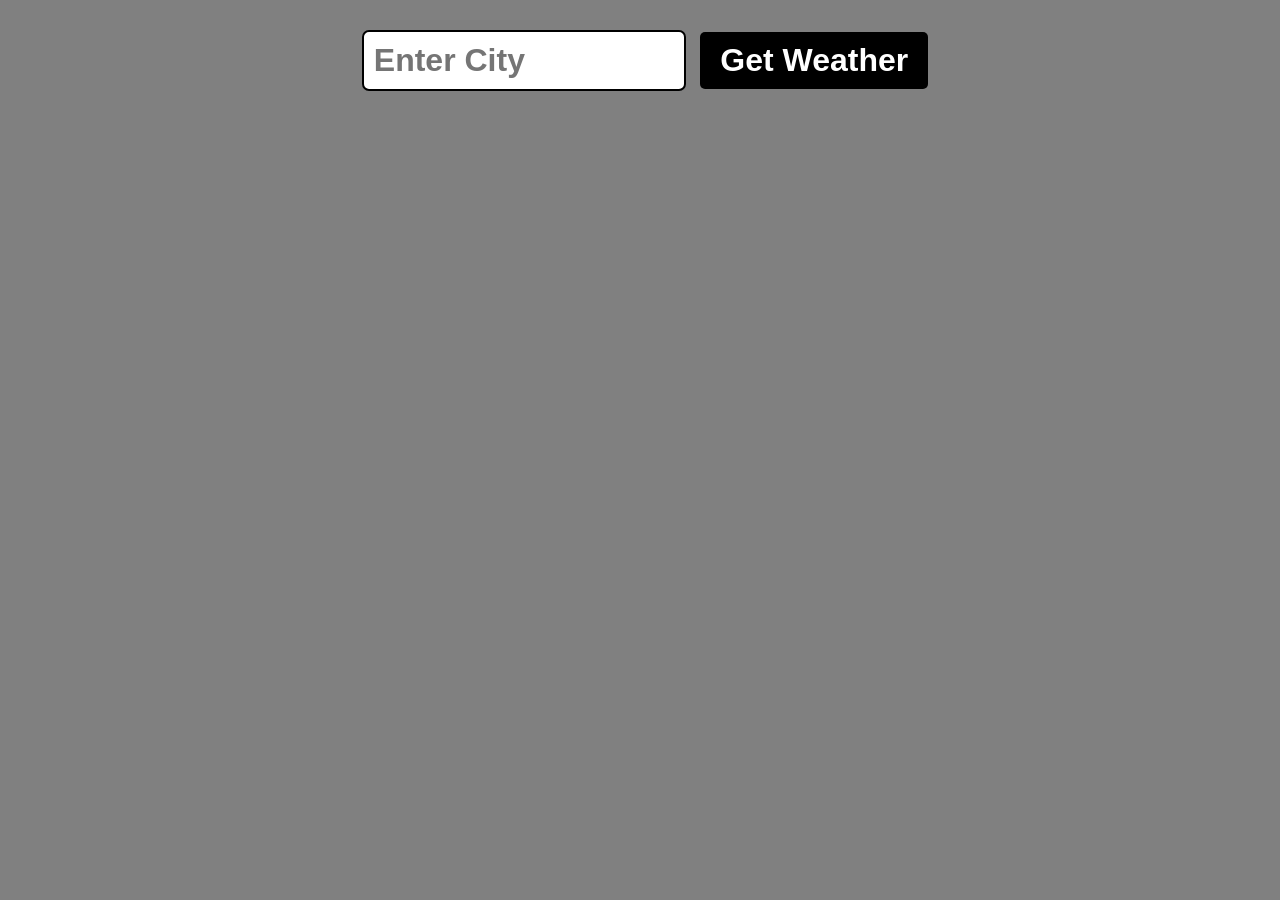
<file: index.html>
<!DOCTYPE html>
<html lang="en">
<head>
    <meta charset="UTF-8">
    <meta name="viewport" content="width=device-width, initial-scale=1.0">
    <title>Weather App</title>
    <link rel="stylesheet" href="Weather.css">
</head>
<body>
    <form class="weatherForm">
        <input type="text" class="cityInput" placeholder="Enter City">
        <button text="Get Weather" type="submit">Get Weather</button>
    </form>

    <div class="weatherCard" style="display:none;">
    </div>
</body>
<script src="Weather.js"></script>
</html>
</file>
<file: Weather.css>
body{
    font-family: Arial, Helvetica, sans-serif;
    background-color: grey;
    margin : 0;
    display: flex;
    flex-direction: column;
    align-items: center;
}

.weatherForm{
    margin: 20px;
}

.cityInput{
    padding: 10px;
    font-size: 2rem;
    font-weight: bold;
    border: 2px solid black;
    border-radius: 7px;
    margin: 10px;
    width: 300px;
}

button[type="submit"]{
    padding: 10px 20px;
    font-weight: bold;
    font-size: 2rem;
    background-color: black;
    color: white;
    border:none;
    border-radius: 5px;
    cursor: pointer;
}

button[type="submit"]:hover{
    font-weight: 800;
    box-shadow: 5px;
}

.weatherCard{
    background:linear-gradient(180deg,hsl(210,100%,75%),hsl(40,100%,75%));
    padding:50px;
    box-shadow: 2px 2px 5px rgb(62, 62, 62);
    min-width: 300px;
    display: flex;
    flex-direction: column;
    align-items: center;
    border-radius:7px;
}

h1{
    font-size:3.5rem;
    margin-top:0;
    margin-bottom: 25px;

}

p{
    font-size: 1.5rem;
    margin:5px 0px;

}

.cityDisplay, .tempDisplay{
    font-size: 3.5rem;
    font-weight: bold;
    color: hsla(0, 0%, 0%, 0.75);
    margin-bottom: 25px;
}

.humidityDisplay{
    font-weight:bold;
    margin-bottom: 25px;
}

.descriptionDisplay{
    font-style: italic;
    font-weight: bold;
    font-size: 2rem;
}

.weatherEmoji{
    margin:0;
    font-size:7.5rem;
}

.errorDisplay{
    font-size: 2.1rem;
    font-weight:bolder;
    color: maroon;
}
</file>
